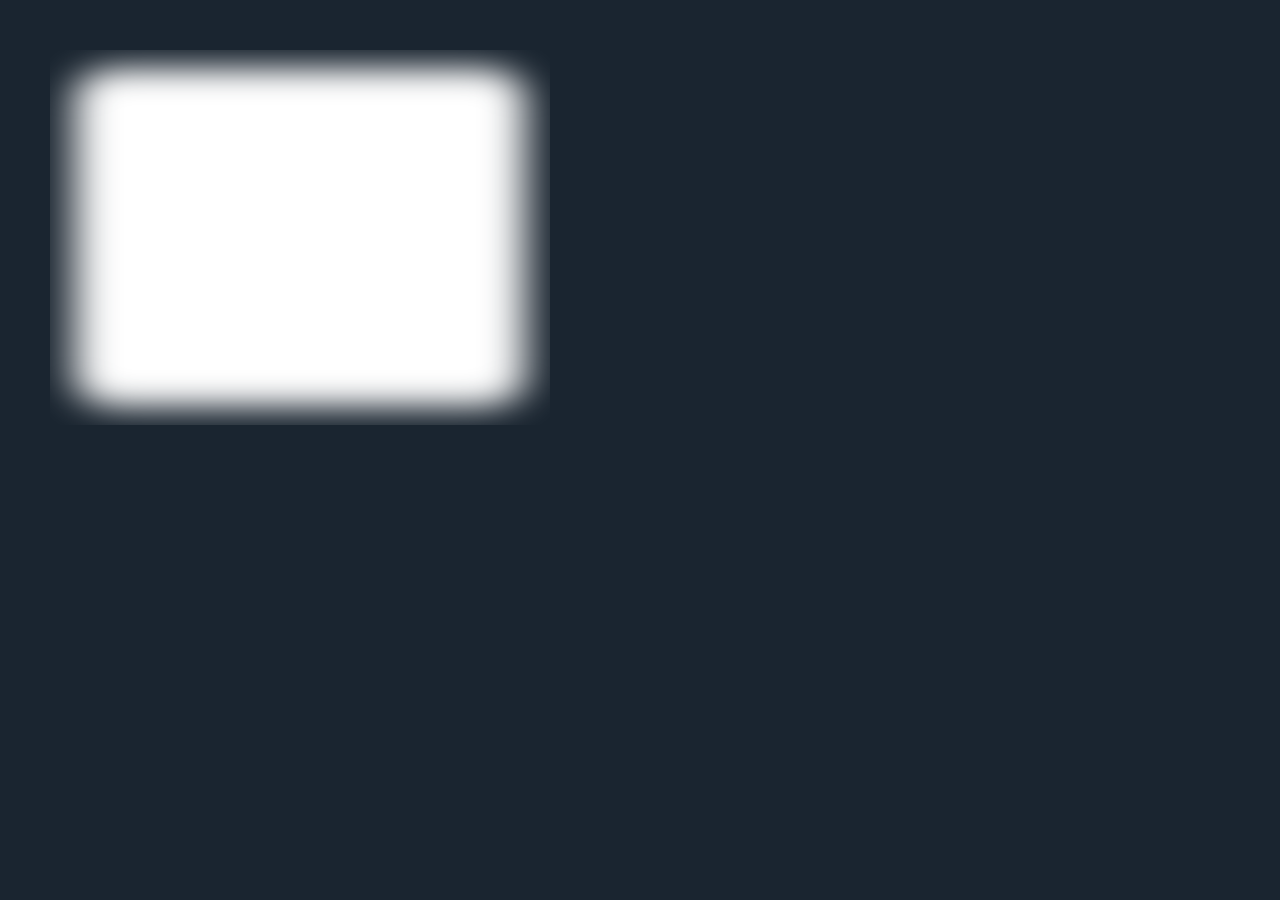
<file: test_mask.html>
<!DOCTYPE html>
<html>
<head>
<style>
body { background: #1a2530; margin: 0; padding: 50px; }
.box {
  width: 500px;
  height: 375px;
  background: #ffffff;
  -webkit-mask-image: url("data:image/svg+xml,%3Csvg%20xmlns%3D%27http%3A//www.w3.org/2000/svg%27%20width%3D%27100%25%27%20height%3D%27100%25%27%20viewBox%3D%270%200%20100%20100%27%20preserveAspectRatio%3D%27none%27%3E%0A%20%20%3Cdefs%3E%0A%20%20%20%20%3Cfilter%20id%3D%27f%27%20x%3D%27-30%25%27%20y%3D%27-30%25%27%20width%3D%27160%25%27%20height%3D%27160%25%27%3E%0A%20%20%20%20%20%20%3CfeGaussianBlur%20in%3D%27SourceGraphic%27%20stdDeviation%3D%274%27%20/%3E%0A%20%20%20%20%3C/filter%3E%0A%20%20%3C/defs%3E%0A%20%20%3Crect%20x%3D%275%27%20y%3D%275%27%20width%3D%2790%27%20height%3D%2790%27%20rx%3D%278%27%20ry%3D%278%27%20fill%3D%27white%27%20filter%3D%27url%28%23f%29%27%20/%3E%0A%3C/svg%3E");
  mask-image: url("data:image/svg+xml,%3Csvg%20xmlns%3D%27http%3A//www.w3.org/2000/svg%27%20width%3D%27100%25%27%20height%3D%27100%25%27%20viewBox%3D%270%200%20100%20100%27%20preserveAspectRatio%3D%27none%27%3E%0A%20%20%3Cdefs%3E%0A%20%20%20%20%3Cfilter%20id%3D%27f%27%20x%3D%27-30%25%27%20y%3D%27-30%25%27%20width%3D%27160%25%27%20height%3D%27160%25%27%3E%0A%20%20%20%20%20%20%3CfeGaussianBlur%20in%3D%27SourceGraphic%27%20stdDeviation%3D%274%27%20/%3E%0A%20%20%20%20%3C/filter%3E%0A%20%20%3C/defs%3E%0A%20%20%3Crect%20x%3D%275%27%20y%3D%275%27%20width%3D%2790%27%20height%3D%2790%27%20rx%3D%278%27%20ry%3D%278%27%20fill%3D%27white%27%20filter%3D%27url%28%23f%29%27%20/%3E%0A%3C/svg%3E");
  -webkit-mask-size: 100% 100%;
  mask-size: 100% 100%;
}
</style>
</head>
<body>
<div class="box"></div>
</body>
</html>
</file>
